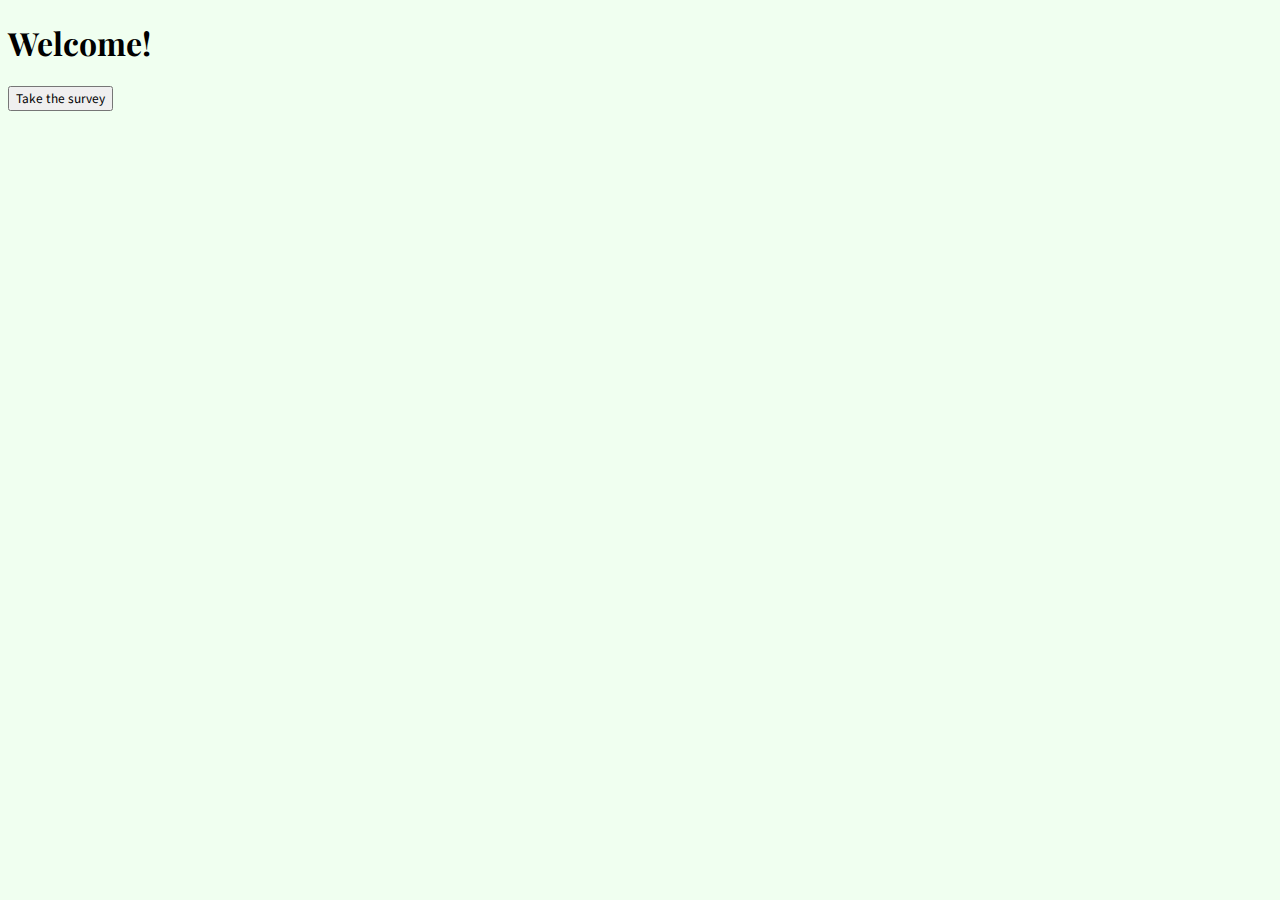
<file: index.html>
<!DOCTYPE html>
<html lang="en">
<head>
    <meta charset="UTF-8">
    <meta http-equiv="X-UA-Compatible" content="IE=edge">
    <meta name="viewport" content="width=device-width, initial-scale=1.0">
    <title>Welcome Page</title>
    <link rel="stylesheet" href="./css/stylesheet.css">
    <link rel="preconnect" href="https://fonts.googleapis.com">
    <link rel="preconnect" href="https://fonts.gstatic.com" crossorigin>
    <link href="https://fonts.googleapis.com/css2?family=Playfair+Display&display=swap" rel="stylesheet">
    <link rel="preconnect" href="https://fonts.googleapis.com">
    <link rel="preconnect" href="https://fonts.gstatic.com" crossorigin>
    <link href="https://fonts.googleapis.com/css2?family=Playfair+Display&family=Source+Sans+Pro:wght@200&display=swap" rel="stylesheet">

</head>
<body>
    <h1>Welcome!</h1>
   <!-- <p><a href="./survey-1.html">Take the survey</a></p> -->
    <p>
    <button onclick="window.location.href='./survey-1.html';">
            Take the survey
          </button>
    </p>
</body>
</html>
</file>
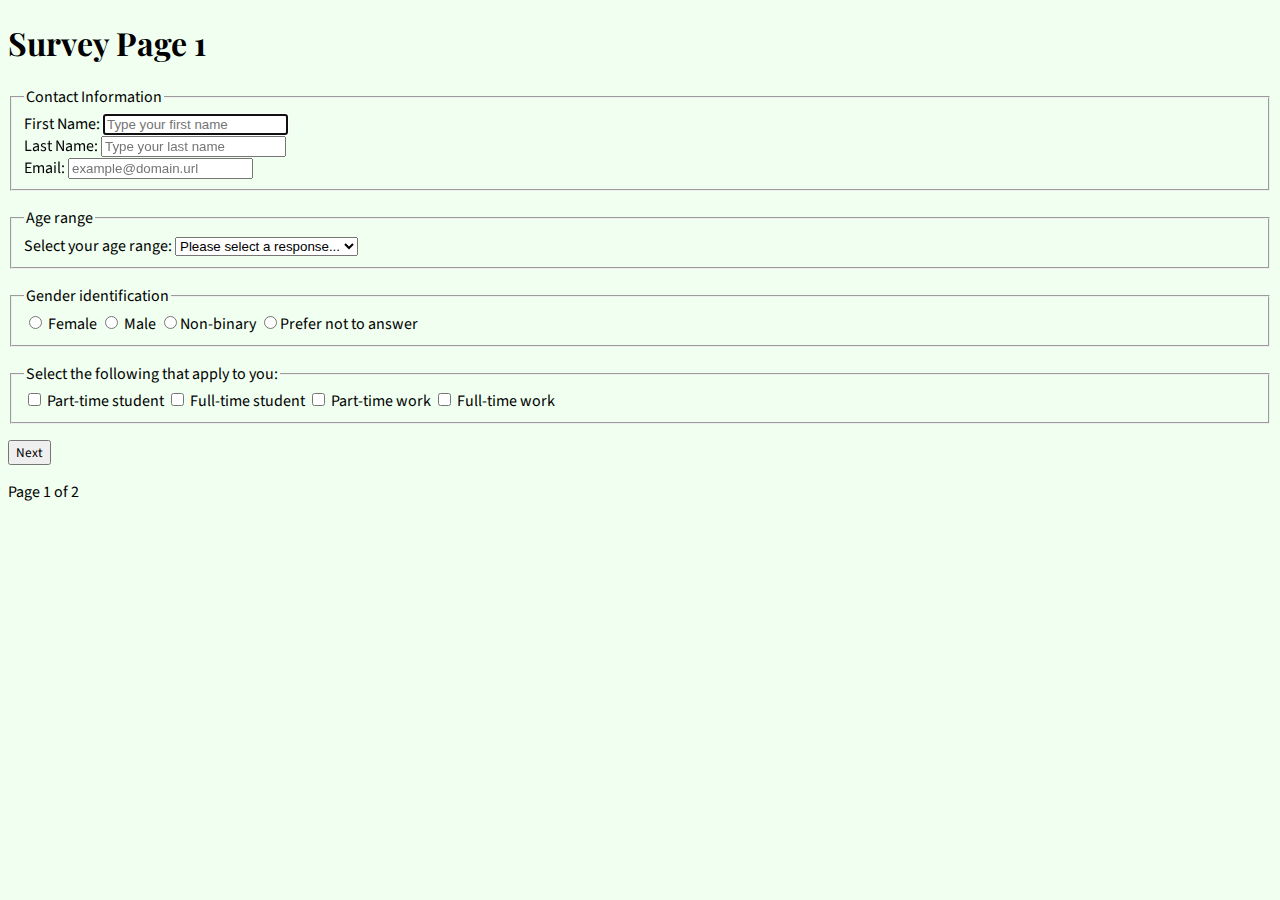
<file: survey-1.html>
<!DOCTYPE html>
<html lang="en">
<head>
    <meta charset="UTF-8">
    <meta http-equiv="X-UA-Compatible" content="IE=edge">
    <meta name="viewport" content="width=device-width, initial-scale=1.0">
    <title>Survey Page 1</title>
    <link rel="stylesheet" href="./css/stylesheet.css">
    <link rel="preconnect" href="https://fonts.googleapis.com">
    <link rel="preconnect" href="https://fonts.gstatic.com" crossorigin>
    <link href="https://fonts.googleapis.com/css2?family=Playfair+Display&display=swap" rel="stylesheet">
    <link rel="preconnect" href="https://fonts.googleapis.com">
    <link rel="preconnect" href="https://fonts.gstatic.com" crossorigin>
    <link href="https://fonts.googleapis.com/css2?family=Playfair+Display&family=Source+Sans+Pro:wght@200&display=swap" rel="stylesheet">
</head>
<body>
    <h1>Survey Page 1</h1>
    <form>
        <fieldset>
            <legend>
                Contact Information
            </legend>
                <div>
                    <label for="fname"> First Name:
                        <input id=""fname" type="text" placeholder="Type your first name" autofocus>
                    </label>
                </div>
                <div>
                <label for="lname"> Last Name:
                    <input id="lname" type="text" placeholder="Type your last name" >
                </label>
                </div>
                <div>
                    <label for="email"> Email:
                        <input id="email" type="email" placeholder="example@domain.url">
                    </label>
                    </div>
        </fieldset>
        <p>

        </p>
        <fieldset>
            <legend> Age range </legend>
        <div>
            <label for="cars">Select your age range:</label>
                <select name="age" id="age" required>
                    <option value="">Please select a response...</option>
                    <option value="1">0-18</option>
                    <option value="2">19-22</option>
                    <option value="3">23-28</option>
                    <option value="4">29-99</option>
                </select>
        </div>
        </fieldset>
        <p>
            
        </p>
        <div>
            <fieldset>
                <legend> Gender identification </legend>
            <label for="female">
                <input type="radio" id="female" name="gender" value="female"> Female 
            </label>
            <label for="male">
                <input type="radio" id="male" name="gender" value="male"> Male
            </label>
            <label for="non-binary">
                <input type="radio" id="non-binary" name="gender" value="non-binary">Non-binary
            </label>
            <label for="prefer not to answer">
                <input type="radio" id="pnta" name="gender" value="prefer not to answer">Prefer not to answer
            </label>
            </fieldset>
        </div>
        <p>
            
        </p>
        <fieldset>
            <legend> Select the following that apply to you: </legend>
              <label for="Part-time student">
                <input type="checkbox" id="Part-time student" name="activities" value ="Part-time student"> Part-time student
              </label>    
          
              <label for="Full-time student">
                <input type="checkbox" id="Full-time student" name="activities" value="Full-time student"> Full-time student
              </label>
          
              <label for="Part-time work">
                <input type="checkbox" id="Part-time work" name="activities" value="Part-time work"> Part-time work
              </label>

              <label for="Full-time work">
                <input type="checkbox" id="Full-time work" name="activities" value="Full-time work"> Full-time work
              </label>
          </fieldset> 

    </form>
    <p>
    <button onclick="window.location.href='./survey-2.html';">
            Next
          </button>
    </p>
    <p>
        Page 1 of 2
    </p>
</body>
</html>
</file>
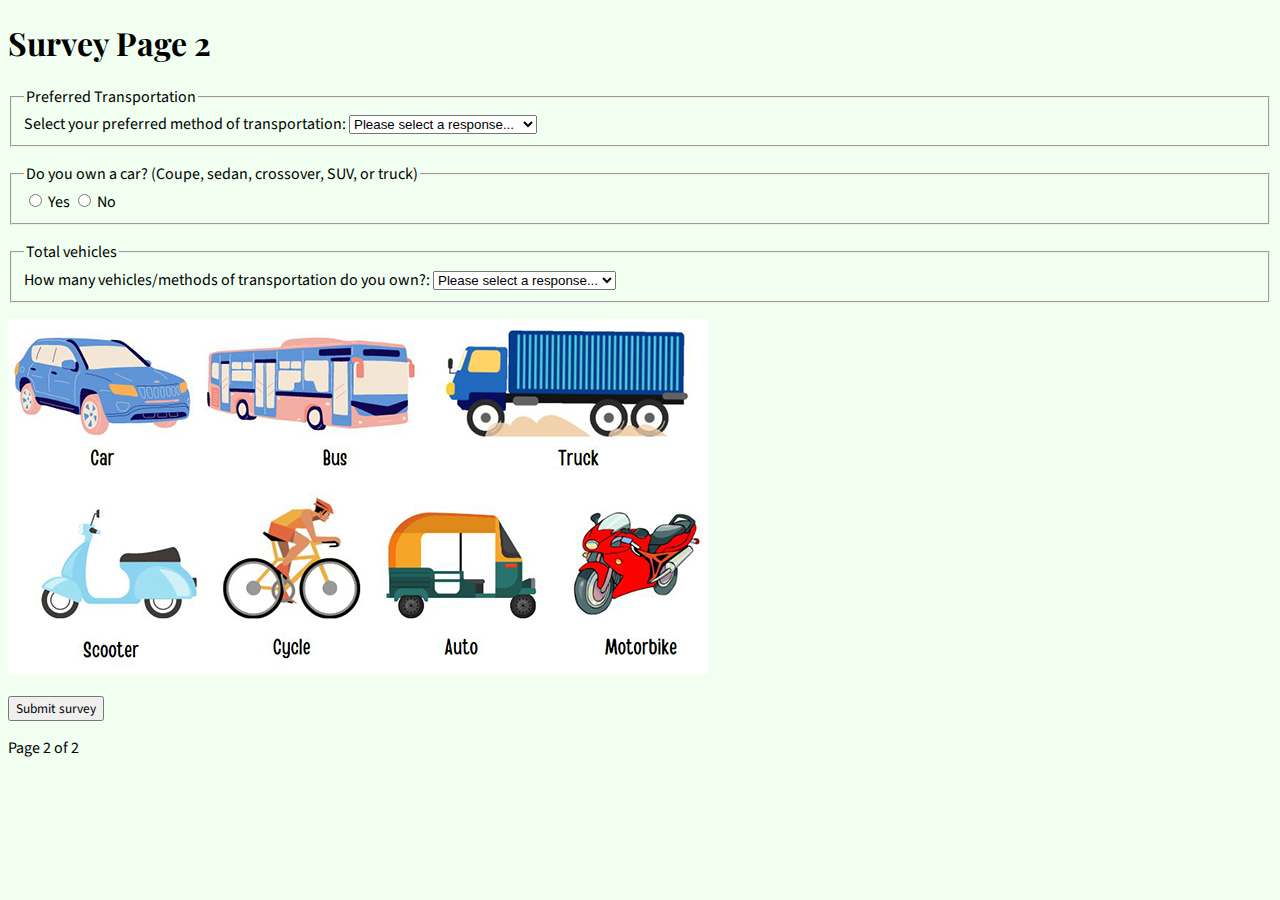
<file: survey-2.html>
<!DOCTYPE html>
<html lang="en">
<head>
    <meta charset="UTF-8">
    <meta http-equiv="X-UA-Compatible" content="IE=edge">
    <meta name="viewport" content="width=device-width, initial-scale=1.0">
    <title>Survey Page 2</title>
    <link rel="stylesheet" href="./css/stylesheet.css">
    <link rel="preconnect" href="https://fonts.googleapis.com">
    <link rel="preconnect" href="https://fonts.gstatic.com" crossorigin>
    <link href="https://fonts.googleapis.com/css2?family=Playfair+Display&display=swap" rel="stylesheet">
    <link rel="preconnect" href="https://fonts.googleapis.com">
    <link rel="preconnect" href="https://fonts.gstatic.com" crossorigin>
    <link href="https://fonts.googleapis.com/css2?family=Playfair+Display&family=Source+Sans+Pro:wght@200&display=swap" rel="stylesheet">

</head>
<body>
    <h1>Survey Page 2</h1>

    <form>
        <fieldset>
            <legend> Preferred Transportation </legend>
        <div>
            <label for="transport">Select your preferred method of transportation:</label>
                <select name="transport" id="transport" required>
                    <option value="">Please select a response...</option>
                    <option value="1">Walking</option>
                    <option value="2">Scooter, electric or standard</option>
                    <option value="3">Biking, electric or standard</option>
                    <option value="4">Moped</option>
                    <option value="5">Motorcycle</option>
                    <option value="6">Personal Car/Truck</option>
                    <option value="7">Public transportation</option>
                    <option value="8">Other</option>
                </select>
        </div>
        </fieldset>
        <p>
            
        </p>
        <div>
            <fieldset>
                <legend> Do you own a car? (Coupe, sedan, crossover, SUV, or truck) </legend>
            <label for="yes">
                <input type="radio" id="yes" name="vehicle" value="yes"> Yes
            </label>
            <label for="no">
                <input type="radio" id="no" name="vehicle" value="no"> No
            </label>
            </fieldset>
        </div>
        <p>
            
        </p>

        <fieldset>
            <legend> Total vehicles</legend>
        <div>
            <label for="transport">How many vehicles/methods of transportation do you own?:</label>
                <select name="transport" id="transport" required>
                    <option value="">Please select a response...</option>
                    <option value="1">1</option>
                    <option value="2">2</option>
                    <option value="3">3</option>
                    <option value="4">4</option>
                    <option value="5">5 or more</option>
                </select>
        </div>
        </fieldset>
        <p>

        </p>

        <img src="transportation.jpg" alt="Different transportation methods & vehicles">

    </form>

    <p>
    <button onclick="window.location.href='./thank-you.html';">
            Submit survey
          </button>
    </p>
    <p>
        Page 2 of 2
    </p>
</body>
</html>
</file>
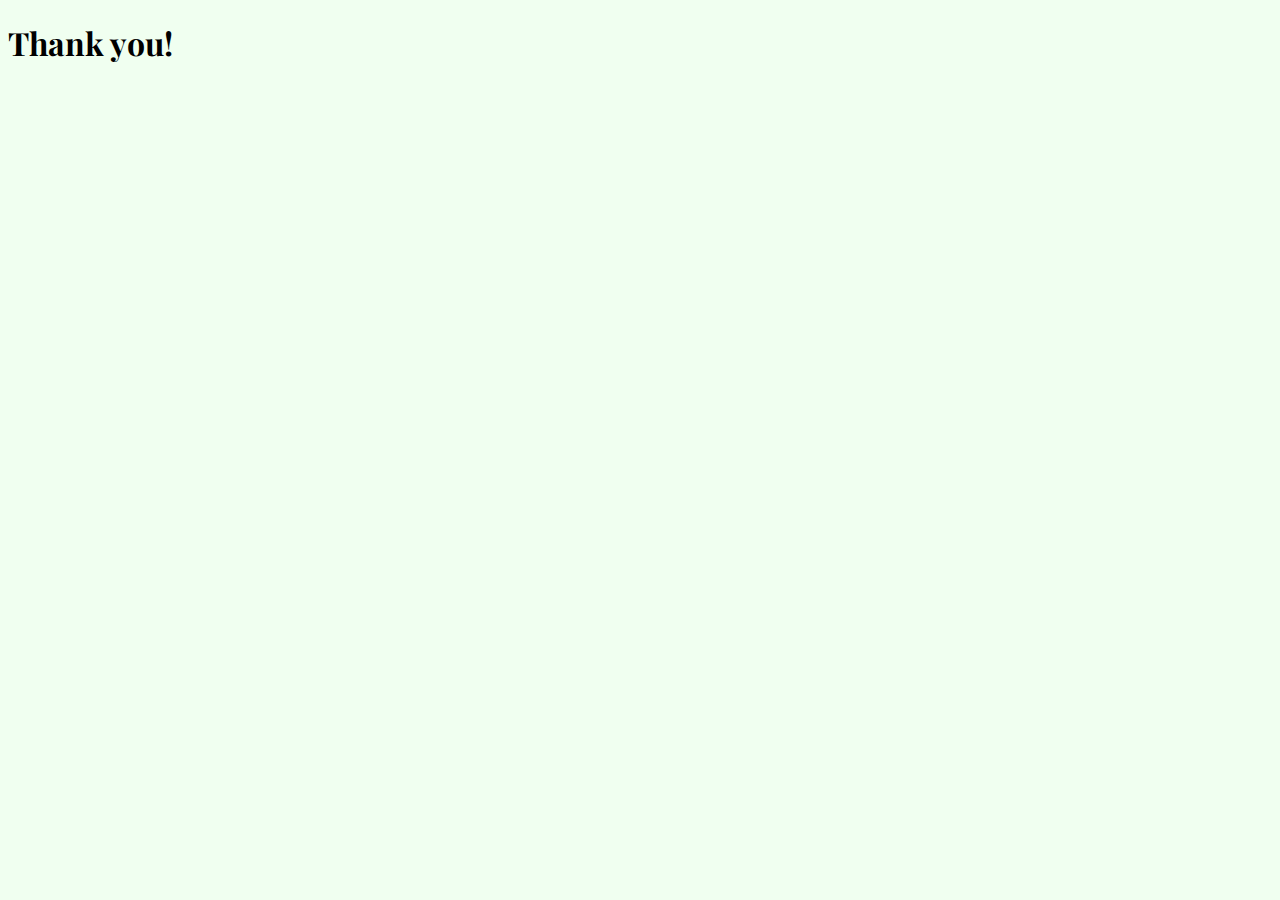
<file: thank-you.html>
<!DOCTYPE html>
<html lang="en">
<head>
    <meta charset="UTF-8">
    <meta http-equiv="X-UA-Compatible" content="IE=edge">
    <meta name="viewport" content="width=device-width, initial-scale=1.0">
    <title>Thank You page</title>
    <link rel="stylesheet" href="./css/stylesheet.css">
    <link rel="preconnect" href="https://fonts.googleapis.com">
    <link rel="preconnect" href="https://fonts.gstatic.com" crossorigin>
    <link href="https://fonts.googleapis.com/css2?family=Playfair+Display&display=swap" rel="stylesheet">
    <link rel="preconnect" href="https://fonts.googleapis.com">
    <link rel="preconnect" href="https://fonts.gstatic.com" crossorigin>
    <link href="https://fonts.googleapis.com/css2?family=Playfair+Display&family=Source+Sans+Pro:wght@200&display=swap" rel="stylesheet">

</head>
<body>
    <h1>Thank you!</h1>
</body>
</html>
</file>
<file: css/stylesheet.css>
h1 { font-family: "Playfair Display"}
body {
    background-color: honeydew;
    font-family: "Source Sans Pro"
}
button {
    font-family: "Source Sans Pro"
}
</file>
